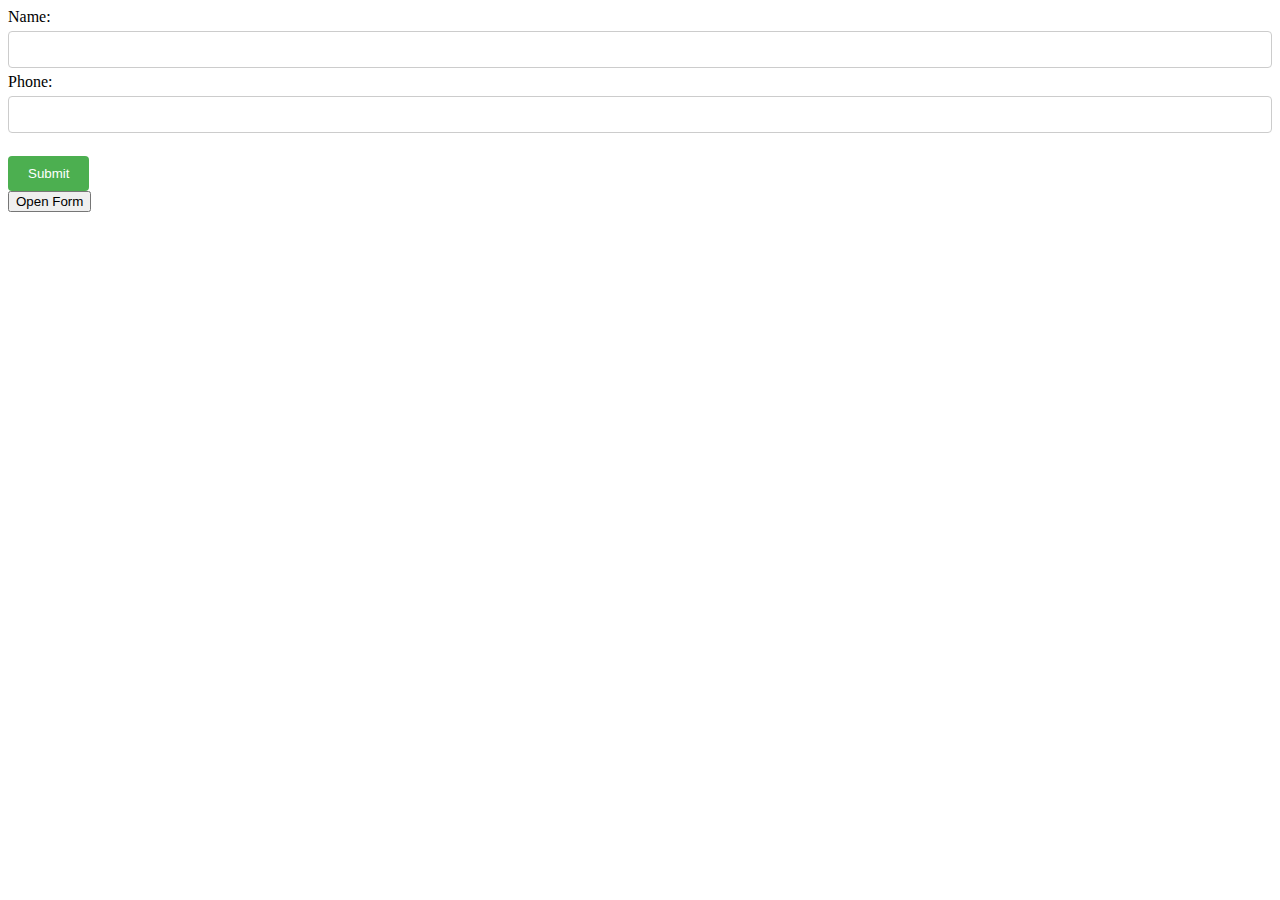
<file: modal.html>
<!DOCTYPE html>
<html lang="en">
<head>
<meta charset="UTF-8">
<meta name="viewport" content="width=device-width, initial-scale=1.0">
<title>Centered Modal Form</title>
<style>
.modal {
  display: none;
  position: fixed;
  top: 50%;
  left: 50%;
  transform: translate(-50%, -50%);
  background-color: rgba(0, 0, 0, 0.5);
  padding: 20px;
}

.modal-content {
  background-color: #fefefe;
  padding: 20px;
  border-radius: 5px;
}

input[type="text"], input[type="tel"] {
  width: 100%;
  padding: 10px;
  margin: 5px 0;
  display: inline-block;
  border: 1px solid #ccc;
  border-radius: 4px;
  box-sizing: border-box;
}

input[type="submit"] {
  background-color: #4CAF50;
  color: white;
  padding: 10px 20px;
  border: none;
  border-radius: 4px;
  cursor: pointer;
}

input[type="submit"]:hover {
  background-color: #45a049;
}
</style>
</head>
<body>

<div class="form-modal" id="modal">
<div class="form-modal-content">
<form>
<label for="name">Name:</label><br>
<input type="text" id="name" name="name"><br>
<label for="phone">Phone:</label><br>
<input type="tel" id="phone" name="phone"><br><br>
<input type="submit" value="Submit">
</form>
</div>
</div>

<button onclick="document.getElementById('modal').style.display='block'">Open Form</button>

</body>
</html>
</file>
